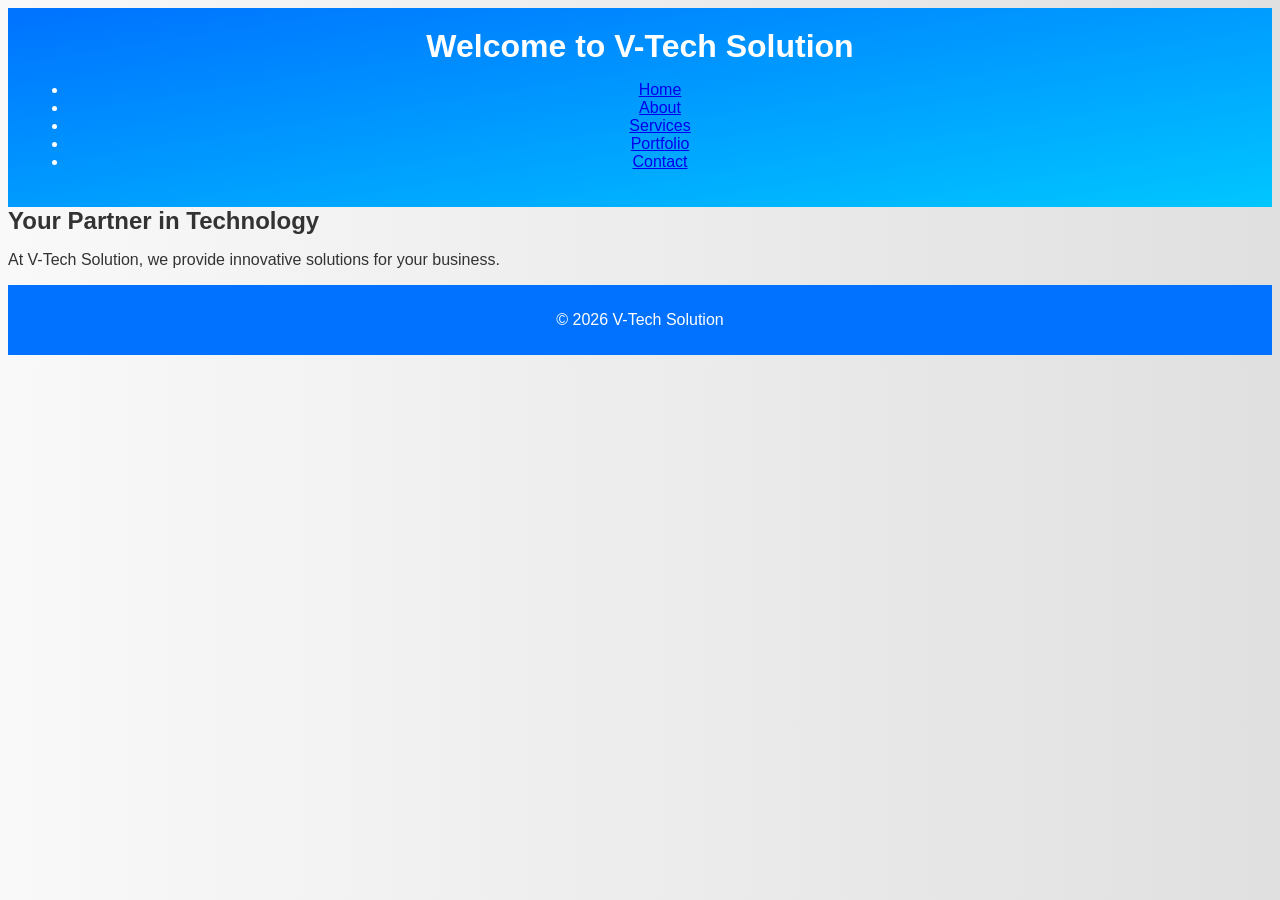
<file: index.html>
<!DOCTYPE html>
<html lang="en">
<head>
    <meta charset="UTF-8">
    <meta name="viewport" content="width=device-width, initial-scale=1.0">
    <link rel="stylesheet" href="styles.css">
    <title>Home - V-Tech Solution</title>
</head>
<body>
    <header>
        <h1>Welcome to V-Tech Solution</h1>
        <nav>
            <ul>
                <li><a href="index.html">Home</a></li>
                <li><a href="about.html">About</a></li>
                <li><a href="services.html">Services</a></li>
                <li><a href="portfolio.html">Portfolio</a></li>
                <li><a href="contact.html">Contact</a></li>
            </ul>
        </nav>
    </header>
    <main>
        <h2>Your Partner in Technology</h2>
        <p>At V-Tech Solution, we provide innovative solutions for your business.</p>
    </main>
    <footer>
        <p>&copy; 2026 V-Tech Solution</p>
    </footer>
</body>
</html>
</file>
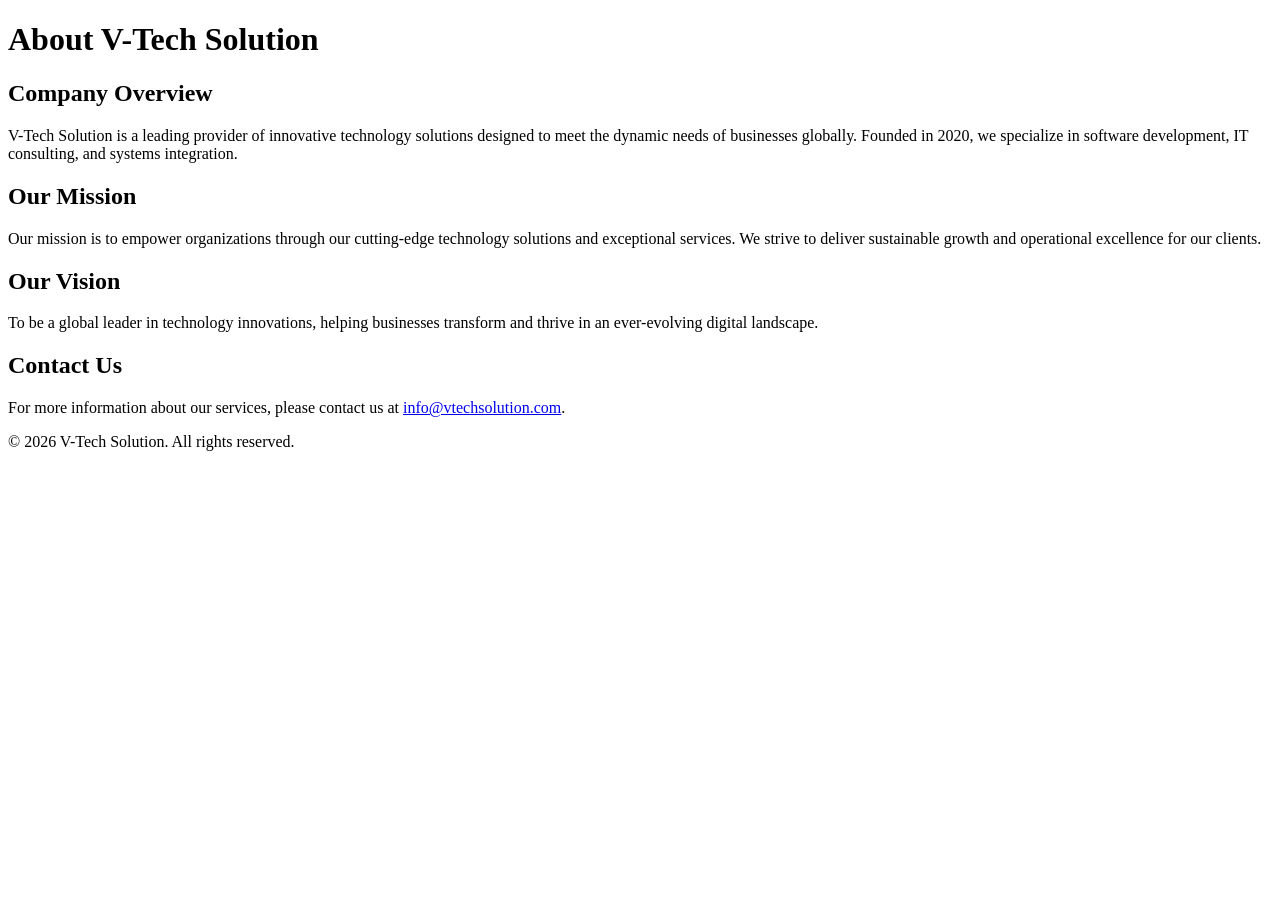
<file: about.html>
<!DOCTYPE html>
<html lang="en">
<head>
    <meta charset="UTF-8">
    <meta name="viewport" content="width=device-width, initial-scale=1.0">
    <title>About V-Tech Solution</title>
</head>
<body>
    <header>
        <h1>About V-Tech Solution</h1>
    </header>
    <main>
        <section>
            <h2>Company Overview</h2>
            <p>V-Tech Solution is a leading provider of innovative technology solutions designed to meet the dynamic needs of businesses globally. Founded in 2020, we specialize in software development, IT consulting, and systems integration.</p>
        </section>
        <section>
            <h2>Our Mission</h2>
            <p>Our mission is to empower organizations through our cutting-edge technology solutions and exceptional services. We strive to deliver sustainable growth and operational excellence for our clients.</p>
        </section>
        <section>
            <h2>Our Vision</h2>
            <p>To be a global leader in technology innovations, helping businesses transform and thrive in an ever-evolving digital landscape.</p>
        </section>
        <section>
            <h2>Contact Us</h2>
            <p>For more information about our services, please contact us at <a href="mailto:info@vtechsolution.com">info@vtechsolution.com</a>.</p>
        </section>
    </main>
    <footer>
        <p>&copy; 2026 V-Tech Solution. All rights reserved.</p>
    </footer>
</body>
</html>
</file>
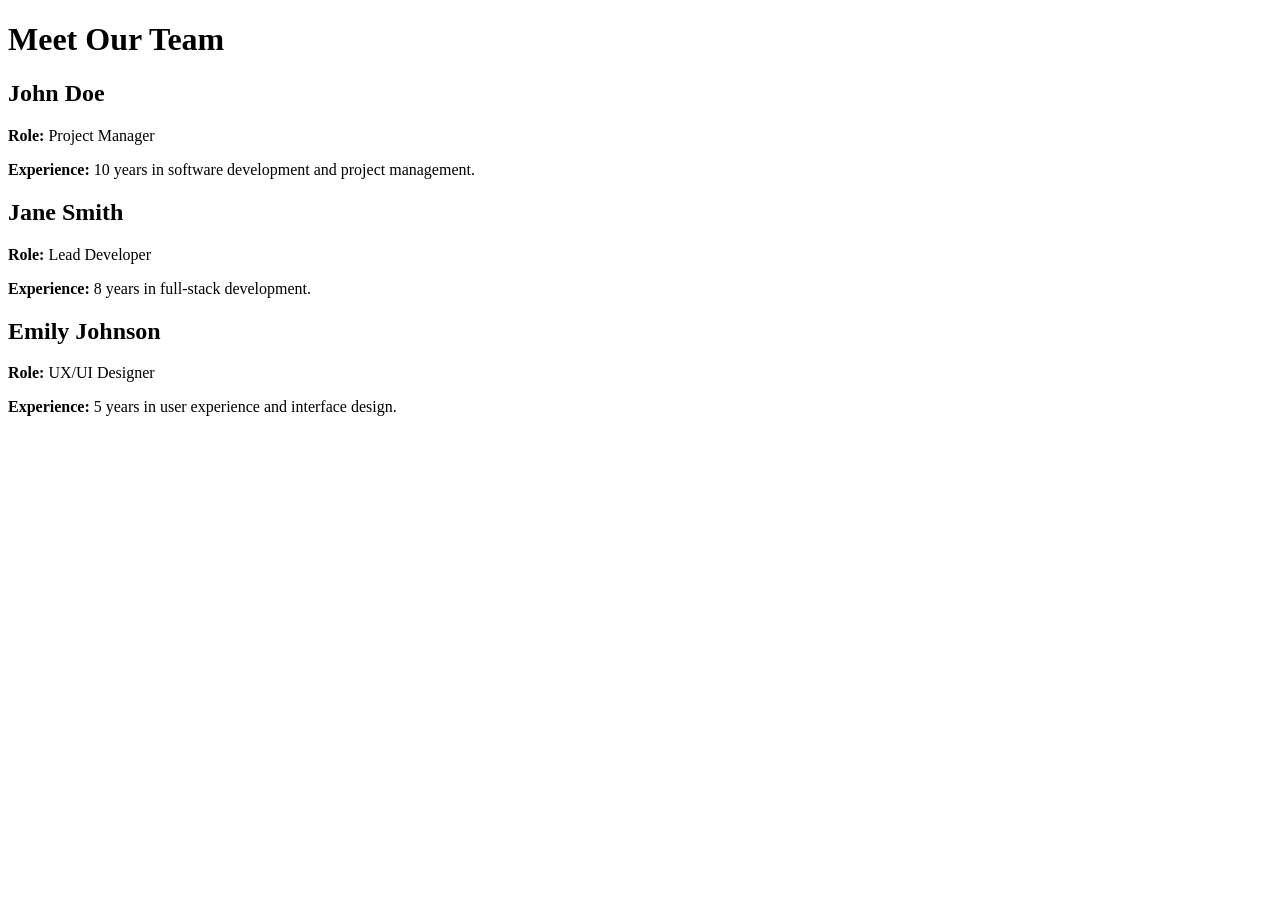
<file: team.html>
<!DOCTYPE html>
<html lang="en">
<head>
    <meta charset="UTF-8">
    <meta name="viewport" content="width=device-width, initial-scale=1.0">
    <title>Team Members</title>
</head>
<body>
    <h1>Meet Our Team</h1>
    <section id="team">
        <article class="team-member">
            <h2>John Doe</h2>
            <p><strong>Role:</strong> Project Manager</p>
            <p><strong>Experience:</strong> 10 years in software development and project management.</p>
        </article>
        <article class="team-member">
            <h2>Jane Smith</h2>
            <p><strong>Role:</strong> Lead Developer</p>
            <p><strong>Experience:</strong> 8 years in full-stack development.</p>
        </article>
        <article class="team-member">
            <h2>Emily Johnson</h2>
            <p><strong>Role:</strong> UX/UI Designer</p>
            <p><strong>Experience:</strong> 5 years in user experience and interface design.</p>
        </article>
    </section>
</body>
</html>
</file>
<file: styles.css>
.container {
  max-width: 1200px;
  margin: 0 auto;
  padding: 20px;
}

body {
  font-family: 'Arial', sans-serif;
  color: #333;
  background: linear-gradient(to right, #f9f9f9, #e0e0e0);
}

header {
  background: linear-gradient(to bottom right, #0072ff, #00c6ff);
  padding: 20px;
  text-align: center;
  color: white;
}

h1, h2, h3 {
  margin: 0;
}

section {
  padding: 20px;
  border-radius: 8px;
  background: white;
  box-shadow: 0 2px 10px rgba(0, 0, 0, 0.1);
}

footer {
  text-align: center;
  padding: 10px;
  background-color: #0072ff;
  color: white;
}

@media (max-width: 768px) {
  .container {
    padding: 10px;
  }
}
</file>
